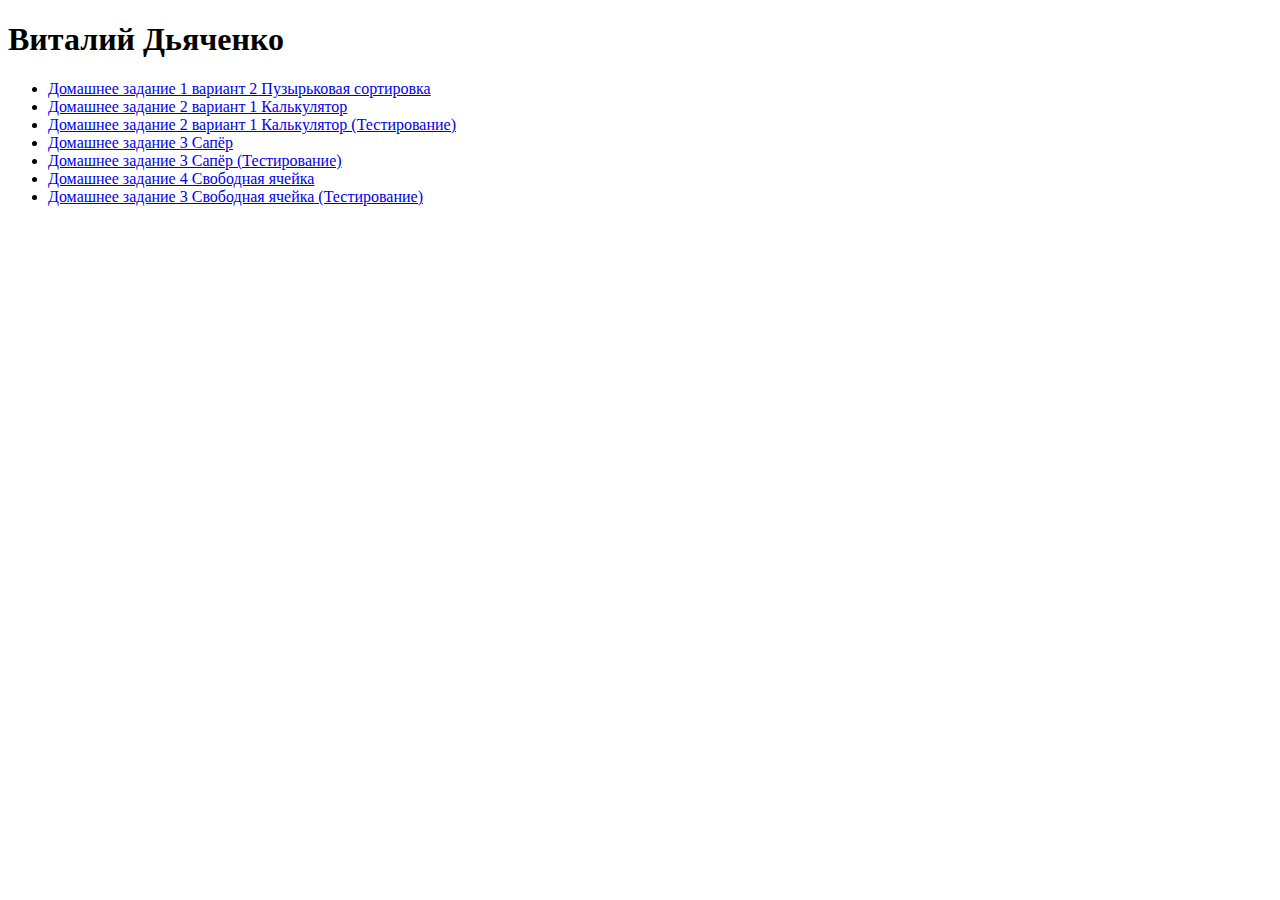
<file: index.html>
<!DOCTYPE html>
<html lang="ru">
	<head>
		<meta charset="utf-8" />
		<title>Заголовок</title>	
	</head>
	<body>
		<h1>Виталий Дьяченко</h1>
        <ul>
            <li><a href="Task1/task1.html">Домашнее задание 1 вариант 2 Пузырьковая сортировка</a></a></li>
            <li><a href="Task2/task2.html">Домашнее задание 2 вариант 1 Калькулятор</a></li>
            <li><a href="Task2/test/test.html">Домашнее задание 2 вариант 1 Калькулятор (Тестирование)</a></li>
            <li><a href="Task3/task3.html">Домашнее задание 3 Сапёр</a></li>
            <li><a href="Task3/test/test.html">Домашнее задание 3 Сапёр (Тестирование)</a></li>
            <li><a href="Task4/task4.html">Домашнее задание 4 Свободная ячейка</a></li>
            <li><a href="Task4/test/test.html">Домашнее задание 3 Свободная ячейка (Тестирование)</a></li>
        </ul>
	</body>
</html>
</file>
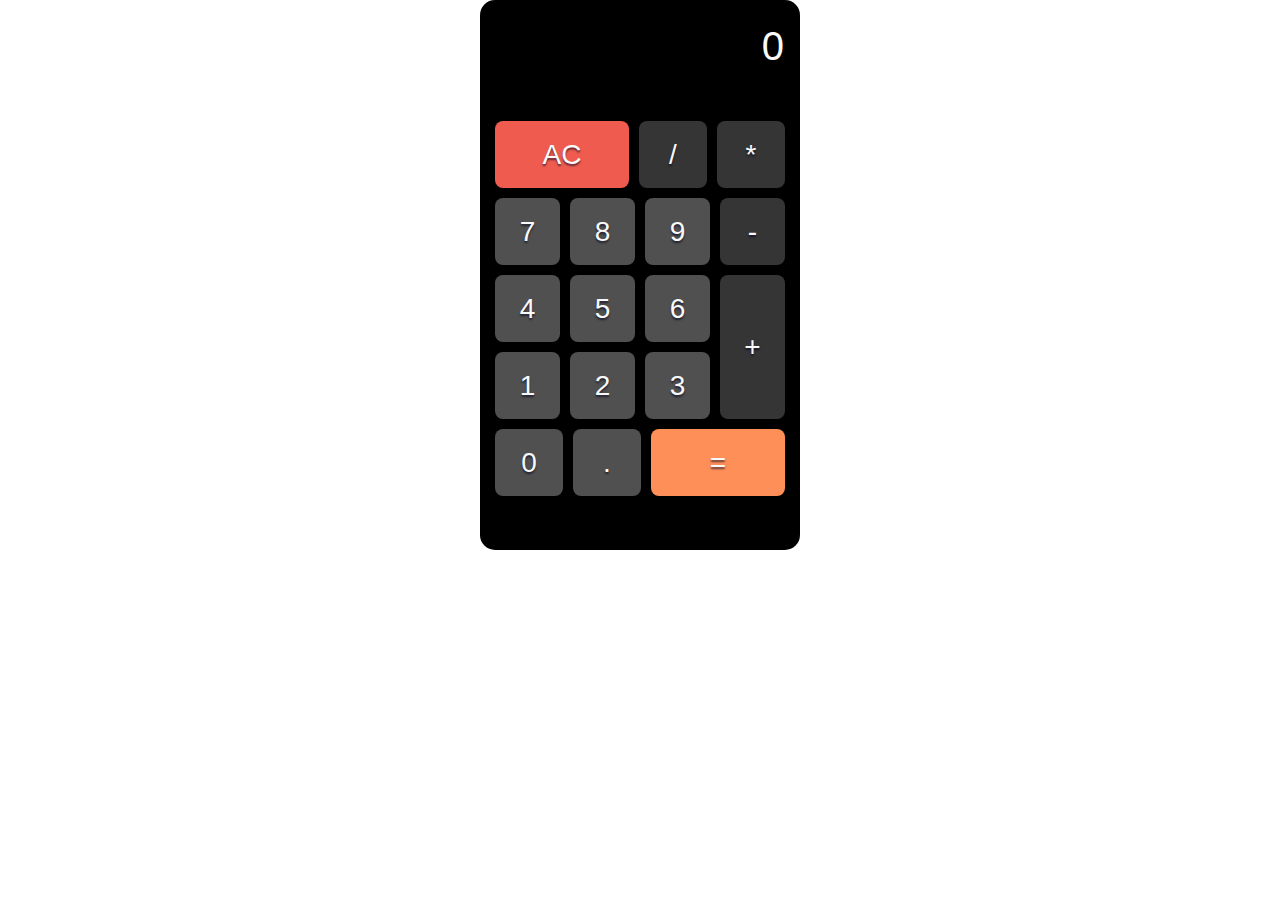
<file: Task2/task2.html>
<!DOCTYPE HTML>
<html>

<head>

    <meta http-equiv="Content-Type" content="text/html; charset=utf-8" />

    <link href="styles/style.css" rel="stylesheet" type="text/css" />


    <title>Calculator</title>

</head>

<body>
    <div id="calculator-wrap">
        <form name="calc" action="">
            <div id="wide-wrap">

                <input id="edit-wide" name="screen" type="Text" value="0" />
            </div>

            <div id="buttons">

                <div id="topbutt">
                    <input name="btnClear" class="longbutt" type="button" value="AC" />
                    <input name="btnDivide" type="Button" value=" / " />
                    <input name="btnMultiply" type="Button" value="*" />
                </div>

                <div id="number-1to9">
                    <input name="btnSeven" type="Button" value="7" />
                    <input name="btnEight" type="Button" value="8" />
                    <input name="btnNine" type="Button" value="9" />
                    <input name="btnFour" type="Button" value="4" />
                    <input name="btnFive" type="Button" value="5" />
                    <input name="btnSix" type="Button" value="6" />
                    <input name="btnOne" type="Button" value="1" />
                    <input name="btnTwo" type="Button" value="2" />
                    <input name="btnThree" type="Button" value="3" />
                </div>

                <div id="plus-minus">
                    <input name="btnMinus" type="Button" value="-" />
                    <input name="btnPlus" class="plusbutt" type="button" value="+" />
                </div>

                <div id="botbutt">
                    <input name="btnZero" type="Button" value="0" />
                    <input name="btnDecimal" type="Button" value="." />
                    <input name="btnEquals" class="longbutt" type="button" value="=" />
                </div>

            </div>
        </form>
    </div>
    <script src="scripts/operationTypes.js"></script>
    <script src="scripts/calculator.js"></script>
    <script src="scripts/main.js"></script>
</body>

</html>
</file>
<file: Task2/styles/style.css>
@import url(reset.css);



#calculator-wrap{
    width: 320px;
    height: 550px;
    position: relative;
    margin: 0 auto;
    background: #000000;
    border-radius: 15px;
}

/* ---------------NUMBERS OUTPUT FIELD--------------- */

#wide-wrap{
    width: 284px;
    margin: 0 auto;
    padding: 23px 18px 46px 18px;
}

#edit-wide{
    width: 100%;
    background: #000000;
    color: #f9f9f9;
    border: none;
    font-size: 40px;
    text-align: right;
}

#edit-wide.smallDigits{
    font-size: 22px;
    padding-top: 22px;
}

/* ---------------KEYBOARD--------------- */

/* global */

#buttons{
    width: 300px;
    padding: 0 10px 0 10px;
}

#buttons input{
    font-size: 28px;
    font-family: Arial;
    color: #f9f9f9;
    float: left;
    width: 65px;
    height: 67px;
    background: #505050;
    border: none;
    border-radius:8px;
    text-shadow: 0 2px 2px rgba(0, 0, 30, 0.6);
    margin: 5px;
}

#buttons input:hover{
    box-shadow: 0px 0px 10px 5px rgba(255, 255, 190, 0.6);
}

#buttons input:active{
    box-shadow: inset 0px 0px 10px 5px rgba(255, 255, 190, 0.6);
}

/* for 1 to 9 numbers*/

#number-1to9{
    width: 225px; 
    height: 231px;
    float: left;  
}

/* other buttons' styles */

#topbutt input{
    width: 68px;
    background: #353535;
}


#plus-minus input{
    background: #353535;
}

#botbutt input{
    width: 68px;
}

#buttons .plusbutt{
    height: 144px;
}

#buttons .longbutt{
    width: 134px;
    background: #ef5c4f;
}

#botbutt .longbutt{
    background: #fe8f59;
}
</file>
